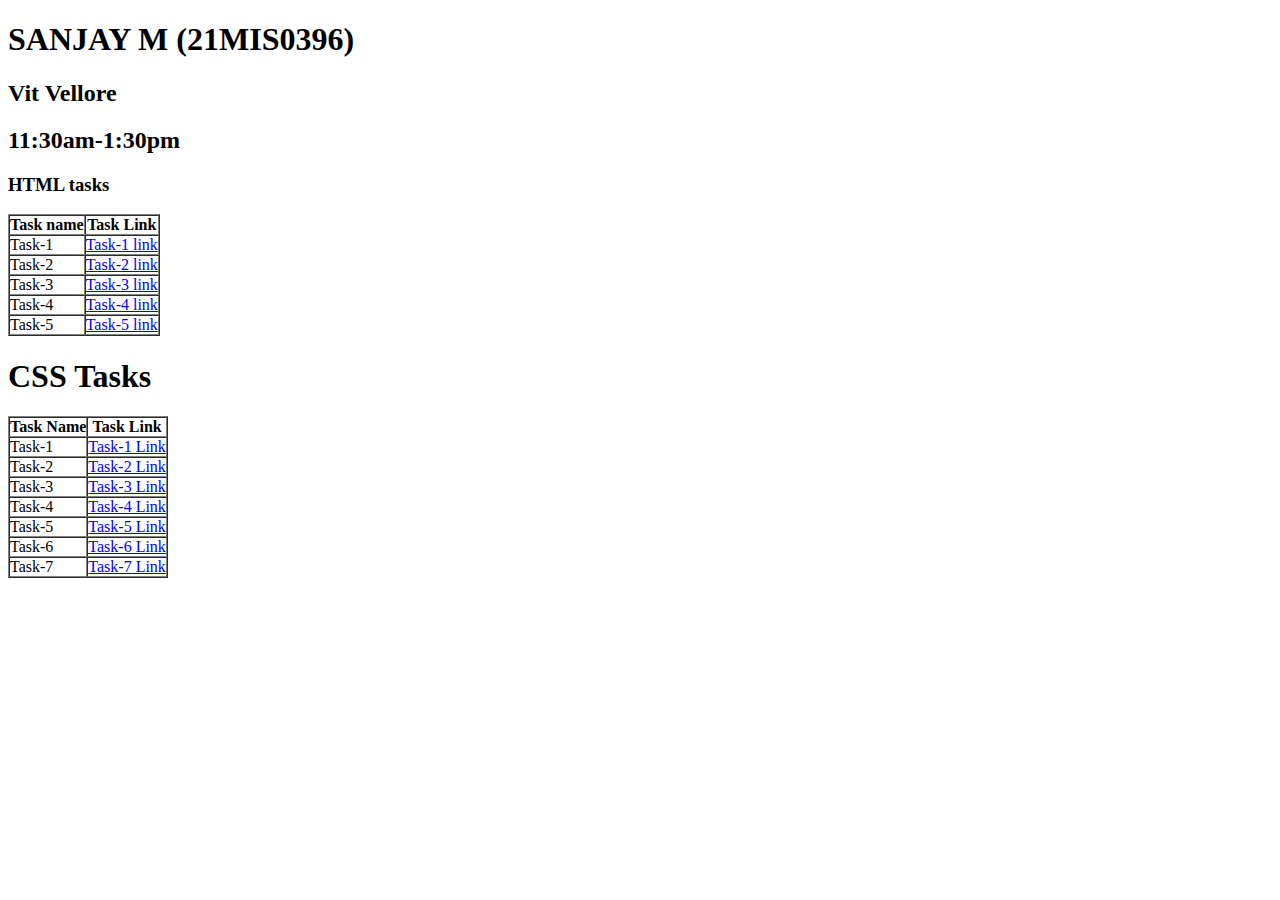
<file: index.html>
<!DOCTYPE html>
<html lang="en">
<head>
    <meta charset="UTF-8">
    <meta name="viewport" content="width=device-width, initial-scale=1.0">
    <title>All Task</title>
</head>
<body>
    <h1>SANJAY M (21MIS0396)</h1>
    <h2>Vit Vellore</h2>
    <h2>11:30am-1:30pm</h2>
    <h3>HTML tasks</h3>
    <table border="1" cellpadding="0" cellspacing="0" >
        <tr>
            <th>Task name</th>
            <th>Task Link</th>
        </tr>
        <tr>
            <td>Task-1</td>
            <td><a href="Task-1html.html">Task-1 link</a></td>
        </tr>
        <tr>
            <td>Task-2</td>
            <td><a href="Task-2html.html">Task-2 link</a></td>
        </tr>
        <tr>
            <td>Task-3</td>
            <td><a href="Task-3html.html">Task-3 link</a></td>
        </tr>
        <tr>
            <td>Task-4</td>
            <td><a href="Task-4html.html">Task-4 link</a></td>
        </tr>
        <tr>
            <td>Task-5</td>
            <td><a href="Task-5html.html">Task-5 link</a></td>
        </tr>
    </table>
    <h1>CSS Tasks</h1>
    <table border="1" cellpadding="0" cellspacing="0">
        <tr>
            <th>Task Name</th>
            <th>Task Link</th>
        </tr>
        <tr>
            <td>Task-1</td>
            <td><a href="Task-1hcss.html">Task-1 Link</a></td>
        </tr>
        <tr>
            <td>Task-2</td>
            <td><a href="Task-2hcss.html">Task-2 Link</a></td>
        </tr>
        <tr>
            <td>Task-3</td>
            <td><a href="Task-3hcss.html">Task-3 Link</a></td>
        </tr>
        <tr>
            <td>Task-4</td>
            <td><a href="Task-4hcss.html">Task-4 Link</a></td>
        </tr>
        <tr>
            <td>Task-5</td>
            <td><a href="Task-5hcss.html">Task-5 Link</a></td>
        </tr>
        <tr>
            <td>Task-6</td>
            <td><a href="Task6hcss.html">Task-6 Link</a></td>
        </tr>
        <tr>
            <td>Task-7</td>
            <td><a href="Task-7hcss.html">Task-7 Link</a></td>
        </tr>
    </table>
</body>
</html>
</file>
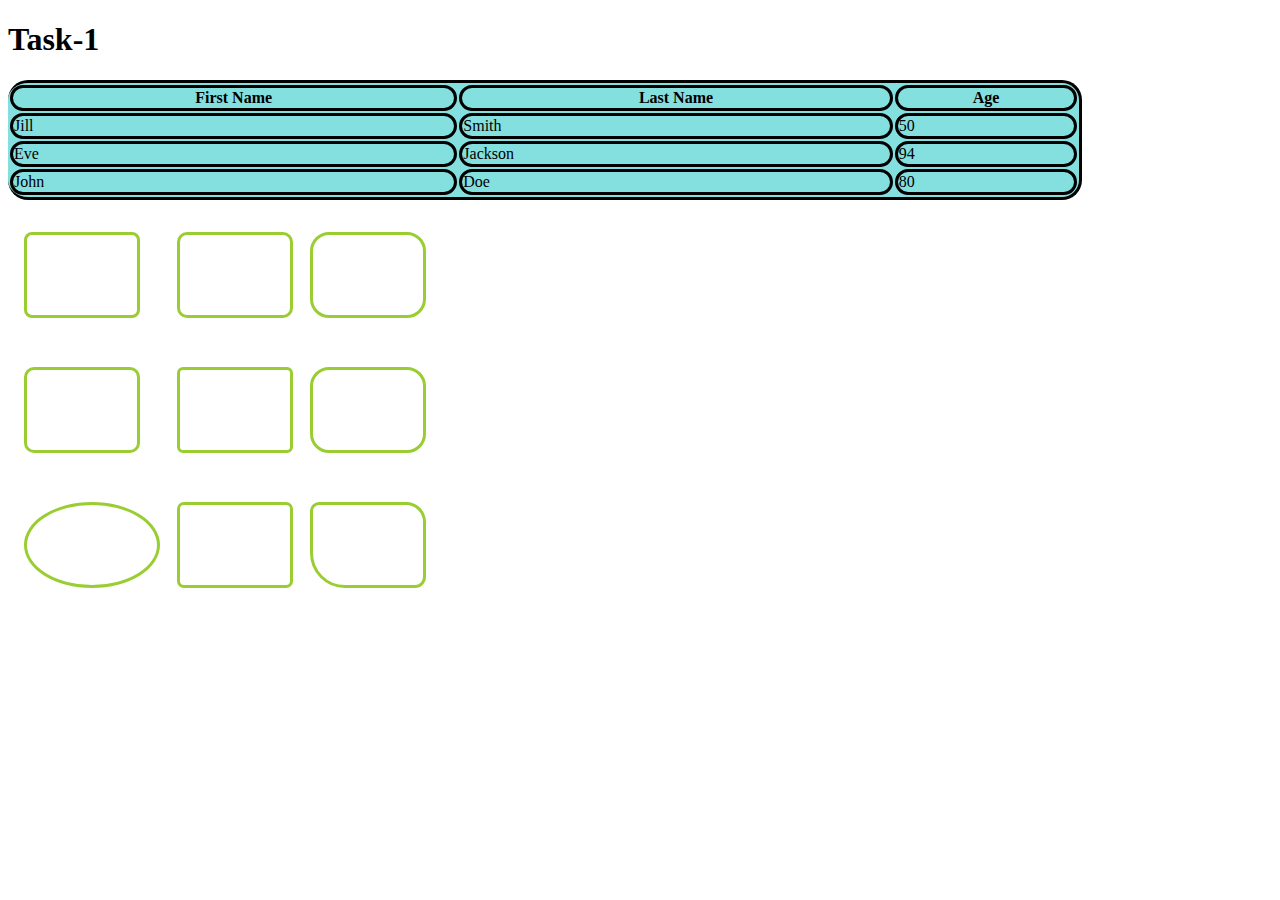
<file: Task-1hcss.html>
<!DOCTYPE html>
<html lang="en">
<head>
    <meta charset="UTF-8">
    <meta name="viewport" content="width=device-width, initial-scale=1.0">
    <title>Task-1 CSS</title>
    <link rel="stylesheet" href="Task1css.css">
</head>
<body>
    <h1>Task-1</h1>
    <table class="table-1">
        <tr>
            <th class="th1">First Name</th>
            <th class="th1">Last Name</th>
            <th class="th1">Age</th>
        </tr>
        <tr>
            <td class="td1">Jill</td>
            <td class="td1">Smith</td>
            <td class="td1">50</td>
        </tr>
        <tr>
            <td class="td1">Eve</td>
            <td class="td1">Jackson</td>
            <td class="td1">94</td>
        </tr>
        <tr>
            <td class="td1">John</td>
            <td class="td1">Doe</td>
            <td class="td1">80</td>
        </tr>
        
    </table>

<table class="table-2">
        <tr>
            <td> <p id="shape-1"></p> </td>
            <td> <p id="shape-2"></p> </td>
            <td> <p id="shape-3"></p> </td>
        </tr>
        <tr>
           <td> <p id="shape-4"></p> </td>
          
           <td> <p id="shape-5"></p> </td>
           
           <td> <p id="shape-6"></p> </td>
           
        </tr>
        <tr>
            <td> <p id="shape-7"></p> </td>
           <td> <p id="shape-8"></p> </td>
           <td> <p id="shape-9"></p> </td>
        </tr>
    </table>
</body>
</html>
</file>
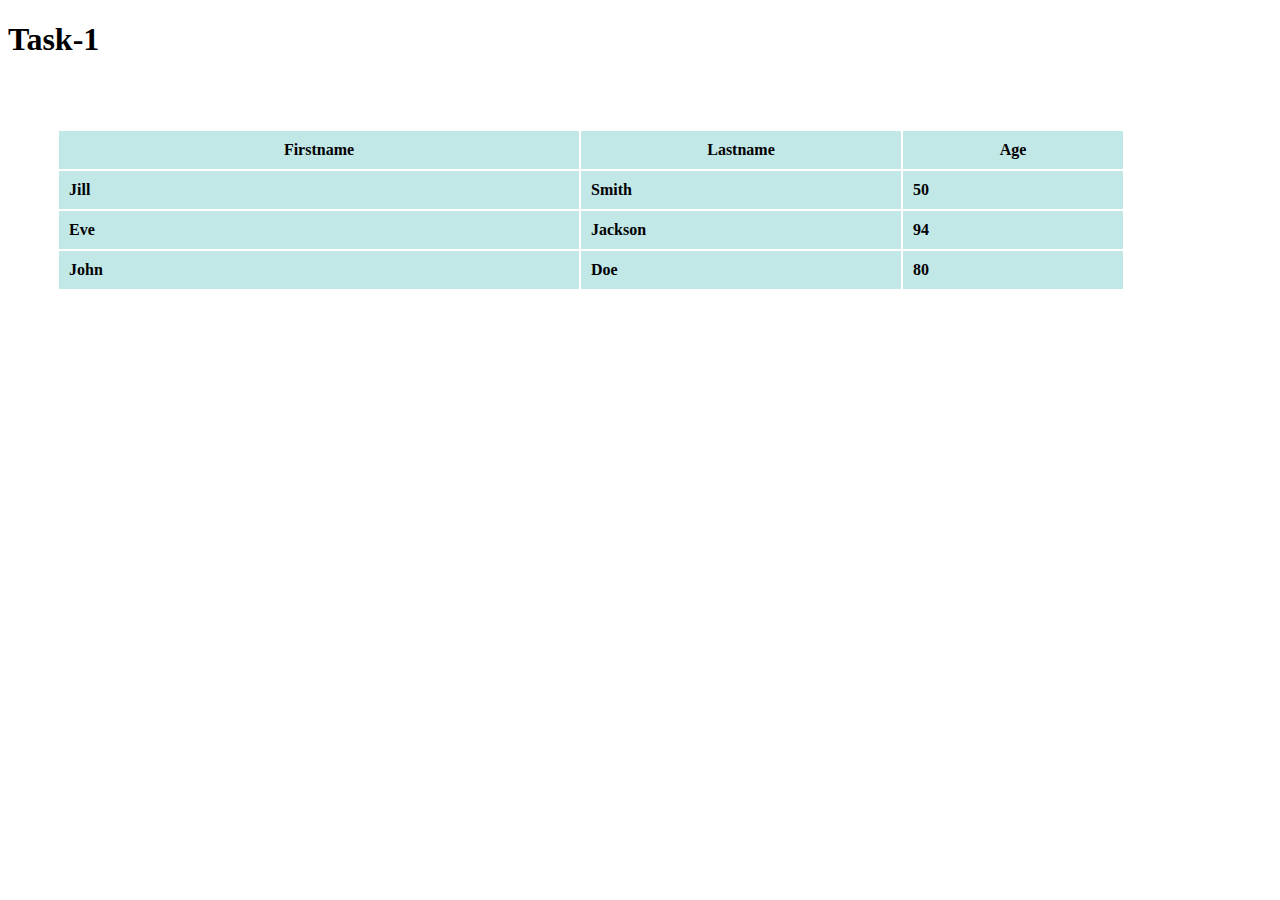
<file: Task-1html.html>
<!DOCTYPE html>
<html lang="en">
<head>
    <meta charset="UTF-8">
    <meta name="viewport" content="width=device-width, initial-scale=1.0">
    <title>Task-1</title>
</head>
<body>
    <h1>Task-1</h1>
    <table border="50" cellpadding="10" cellspacing="0" bordercolor="white" bgcolor="#c1e7e7">
        <tr>
            <th width="500" >Firstname</th>
            <th width="300">Lastname</th>
            <th width="200">Age</th>
        </tr>
        <tr>
            <td ><b>Jill</b></td>
            <td><b>Smith</b></td>
            <td><b>50</b></td>
        </tr>
        <tr>
            <td ><b>Eve</b></td>
            <td><b>Jackson</b></td>
            <td><b>94</b></td>
        </tr>
        <tr>
            <td ><b>John</b></td>
            <td><b>Doe</b></td>
            <td><b>80</b></td>
        </tr>

    </table>
</body>
</html>
</file>
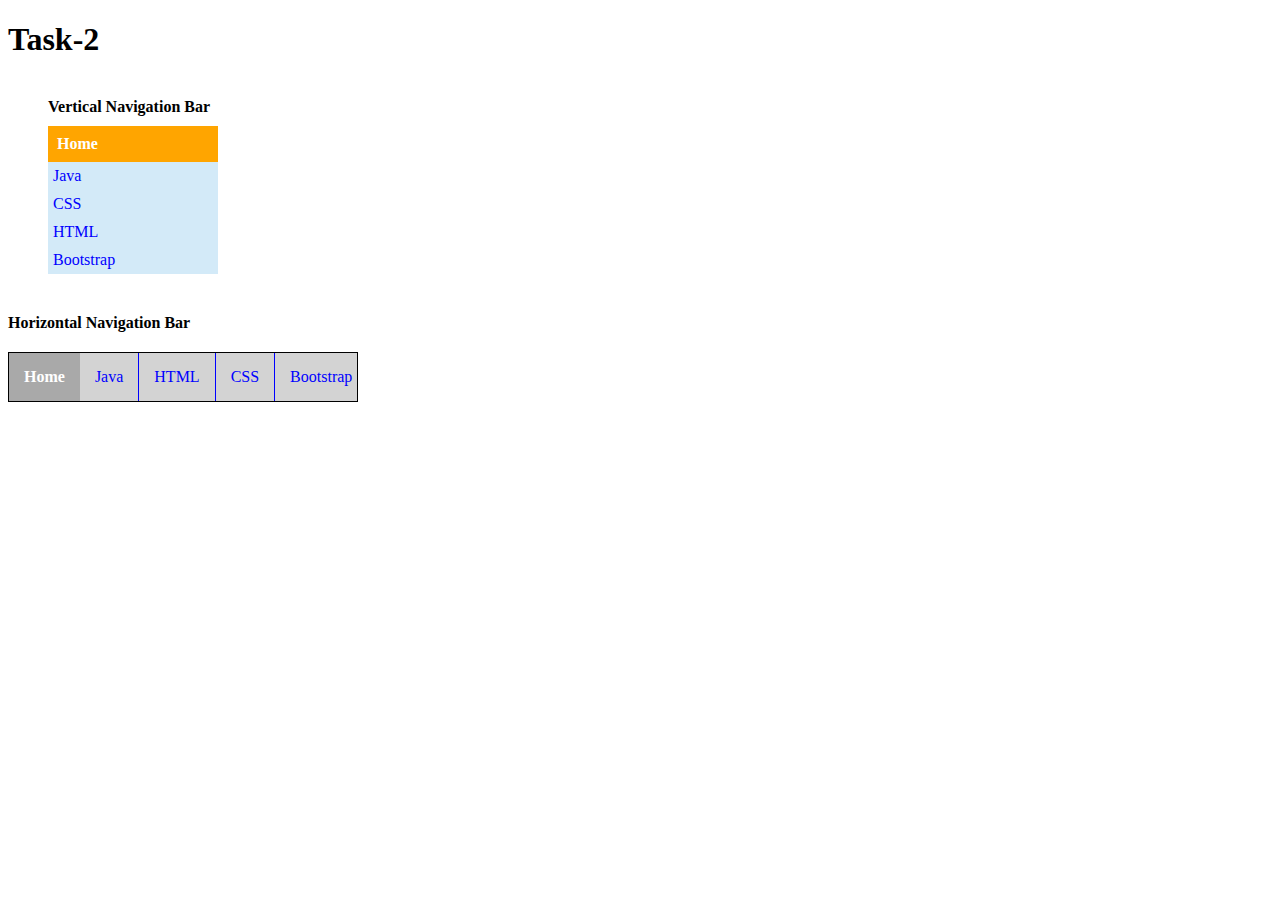
<file: Task-2hcss.html>
<!DOCTYPE html>
<html lang="en">
<head>
    <meta charset="UTF-8">
    <meta name="viewport" content="width=device-width, initial-scale=1.0">
    <title>Task-2 CSS</title>
    <link rel="stylesheet" href="Task2css.css">
</head>
<body>
    <h1>Task-2</h1>
    <div class="div1">
        <div class="div2">Vertical Navigation Bar</div>
        <ul>
            <li class="nav-bar-home">Home</li>
            <li class="nav">Java</li>
            <li class="nav">CSS</li>
            <li class="nav">HTML</li>
            <li class="nav">Bootstrap</li>
        </ul>
    </div>
 <!--Horizontal Navigation-->

 <div class="nav-bar-2">
    <div class="nav-bar-2-header">Horizontal Navigation Bar</div>
    <ul class="nav2">
        <li class="nav-item-home">Home</li>
        <li class="nav-item2">Java</li>
        <li class="nav-item2">HTML</li>
        <li class="nav-item2">CSS</li>
        <li class="nav-item2">Bootstrap</li>
    </ul>
</div>
</body>
</html>
</file>
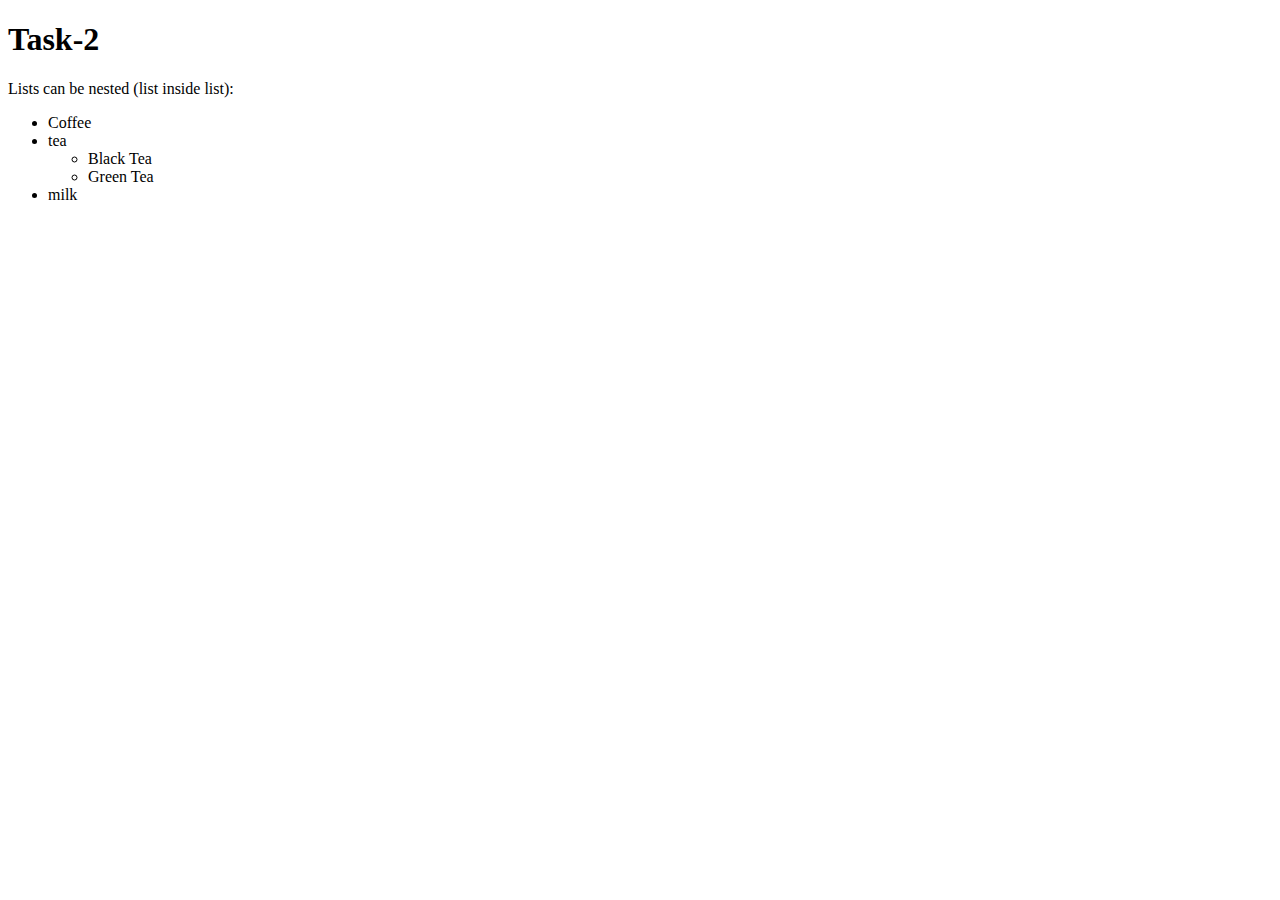
<file: Task-2html.html>
<!DOCTYPE html>
<html lang="en">
<head>
    <meta charset="UTF-8">
    <meta name="viewport" content="width=device-width, initial-scale=1.0">
    <title>Task-2</title>
</head>
<body>
    <h1>Task-2</h1>
    <p>Lists can be nested (list inside list):</p>
    <ul>
        <li>Coffee</li>
        <li>tea</li>
        
            <ul>
                <li>Black Tea</li>
                <li>Green Tea</li>
            </ul>
            
        <li>milk</li>
    </ul>
</body>
</html>
</file>
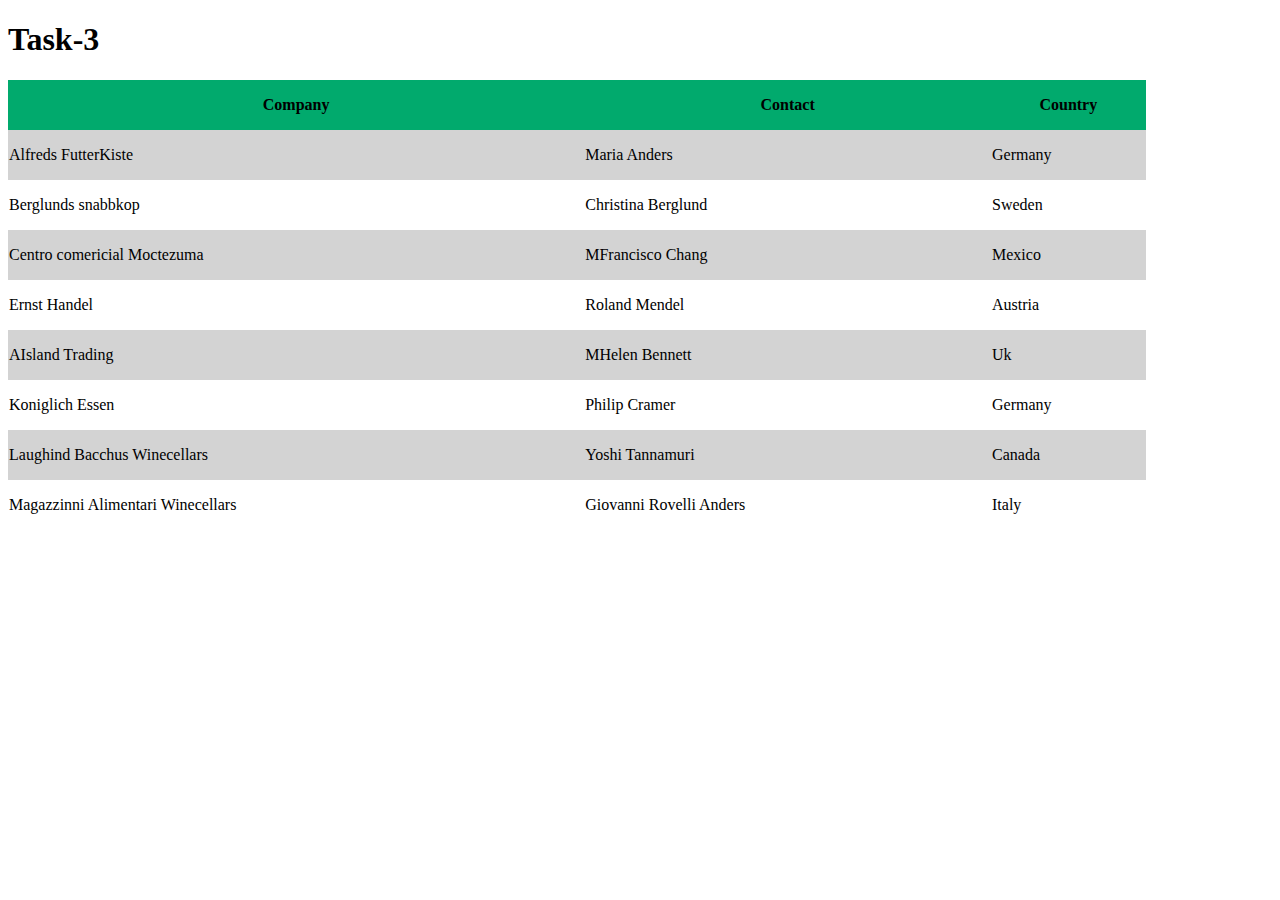
<file: Task-3hcss.html>
<!DOCTYPE html>
<html lang="en">
<head>
    <meta charset="UTF-8">
    <meta name="viewport" content="width=device-width, initial-scale=1.0">
    <title>Task-3</title>
    <link rel="stylesheet" href="Task3css.css">
</head>
<body>
    <h1>Task-3</h1>
<table class="table-3">
    <tr class="tr3">
        <th class="th3">Company</th>
        <th  class="th3">Contact</th>
        <th  class="th3">Country</th>
    </tr>
    <tr class="tr3">
        <td>Alfreds FutterKiste</td>
        <td>Maria Anders</td>
        <td>Germany</td>
    </tr>
    <tr class="tr3">
        <td>Berglunds snabbkop</td>
        <td>Christina Berglund</td>
        <td>Sweden</td>
    </tr>
    <tr class="tr3">
        <td>Centro comericial Moctezuma</td>
        <td>MFrancisco Chang</td>
        <td>Mexico</td>
    </tr>
    <tr class="tr3">
        <td>Ernst Handel</td>
        <td>Roland Mendel</td>
        <td>Austria</td>
    </tr>
    <tr class="tr3">
        <td>AIsland Trading</td>
        <td>MHelen Bennett</td>
        <td>Uk</td>
    </tr>
    <tr class="tr3">
        <td>Koniglich Essen</td>
        <td>Philip Cramer</td>
        <td>Germany</td>
    </tr>
    <tr class="tr3">
        <td>Laughind Bacchus Winecellars</td>
        <td>Yoshi Tannamuri</td>
        <td>Canada</td>
    </tr>
    <tr class="tr3">
        <td>Magazzinni Alimentari Winecellars</td>
        <td>Giovanni Rovelli Anders</td>
        <td>Italy</td>
    </tr>
</table>
</body>
</html>
</file>
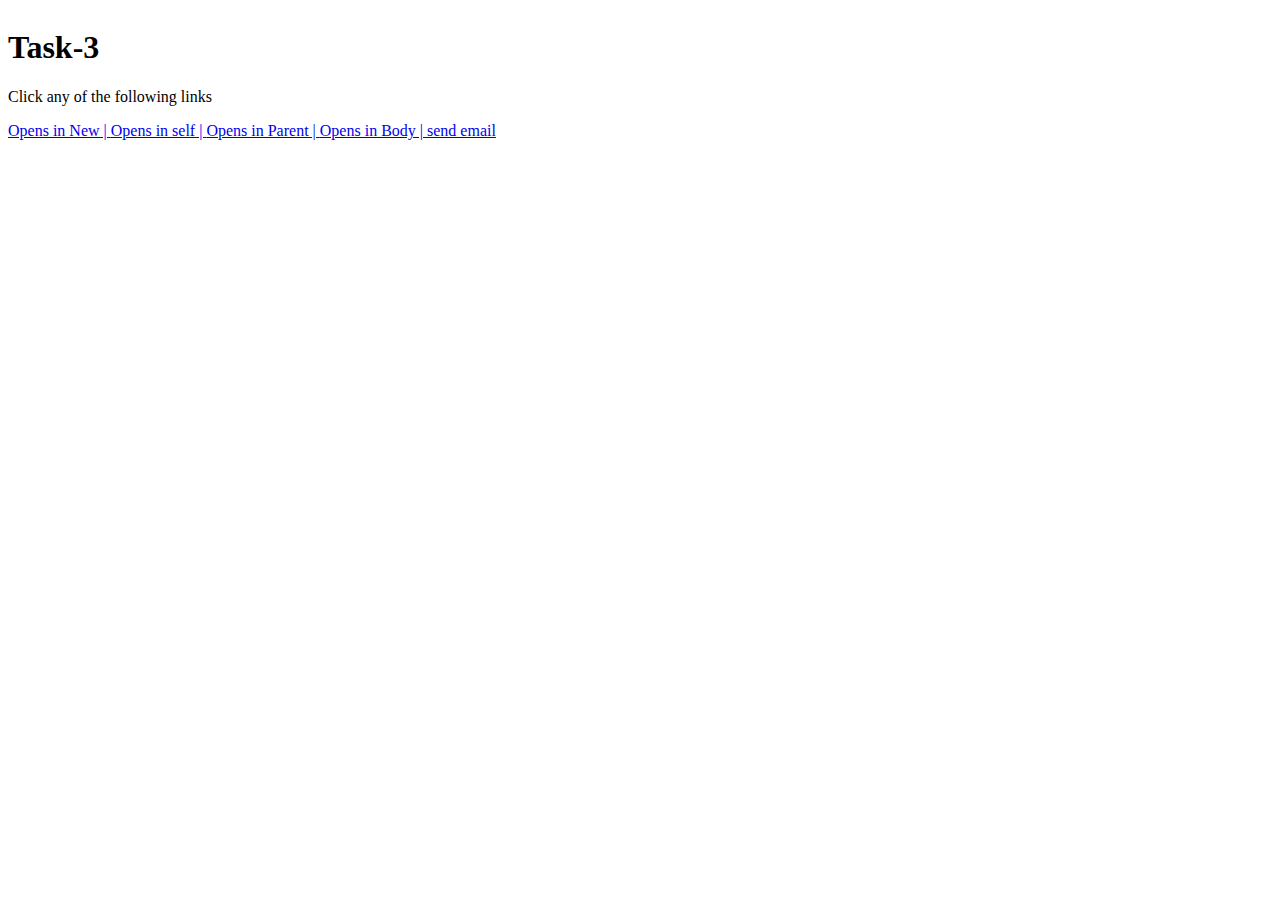
<file: Task-3html.html>
<!DOCTYPE html>
<html lang="en">
<head>
    <meta charset="UTF-8">
    <meta name="viewport" content="width=device-width, initial-scale=1.0">
    <title>Task-3</title>
</head>
<body>  
    <table>

    </table>
    <h1>Task-3</h1>
    <p>Click any of the following links</p>
    <a href="https://ethnus.com/" target="_blank" rel="noopener">Opens in New | </a>
    <a href="https://ethnus.com/" target="_self">Opens in self | </a>
    <a href="https://ethnus.com/" target="_parent">Opens in Parent | </a>
    <a href="https://ethnus.com/" target="_top">Opens in Body | </a>
    <a href="mailto:sanjayrio524@gmail.com">send email</a>
    
</body>
</html>
</file>
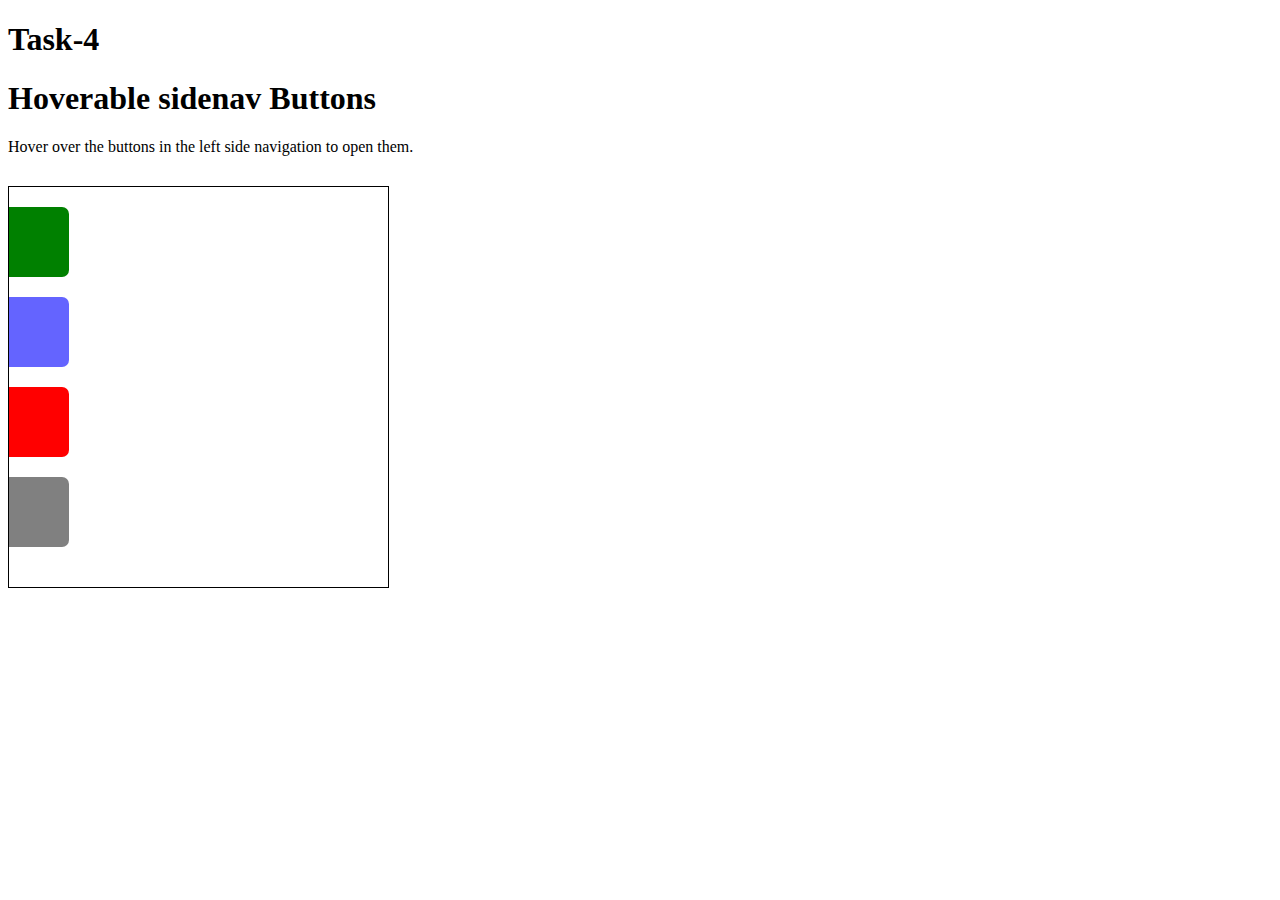
<file: Task-4hcss.html>
<!DOCTYPE html>
<html lang="en">
<head>
    <meta charset="UTF-8">
    <meta name="viewport" content="width=device-width, initial-scale=1.0">
    <title>Task-4 CSS</title>
    <link rel="stylesheet" href="Task4css.css">
</head>
<body>
    <h1>Task-4</h1>
    <h1>Hoverable sidenav Buttons</h1>
    <div class="Header">Hover over the buttons in the left side navigation to open them.</div>
    <div class="main">
        <ul class="t4ul">
            <li class="color1"></li>
            <li class="color2"></li>
            <li class="color3"></li>
            <li class="color4"></li>
         </ul>
</div>

    
</body>
</html>
</file>
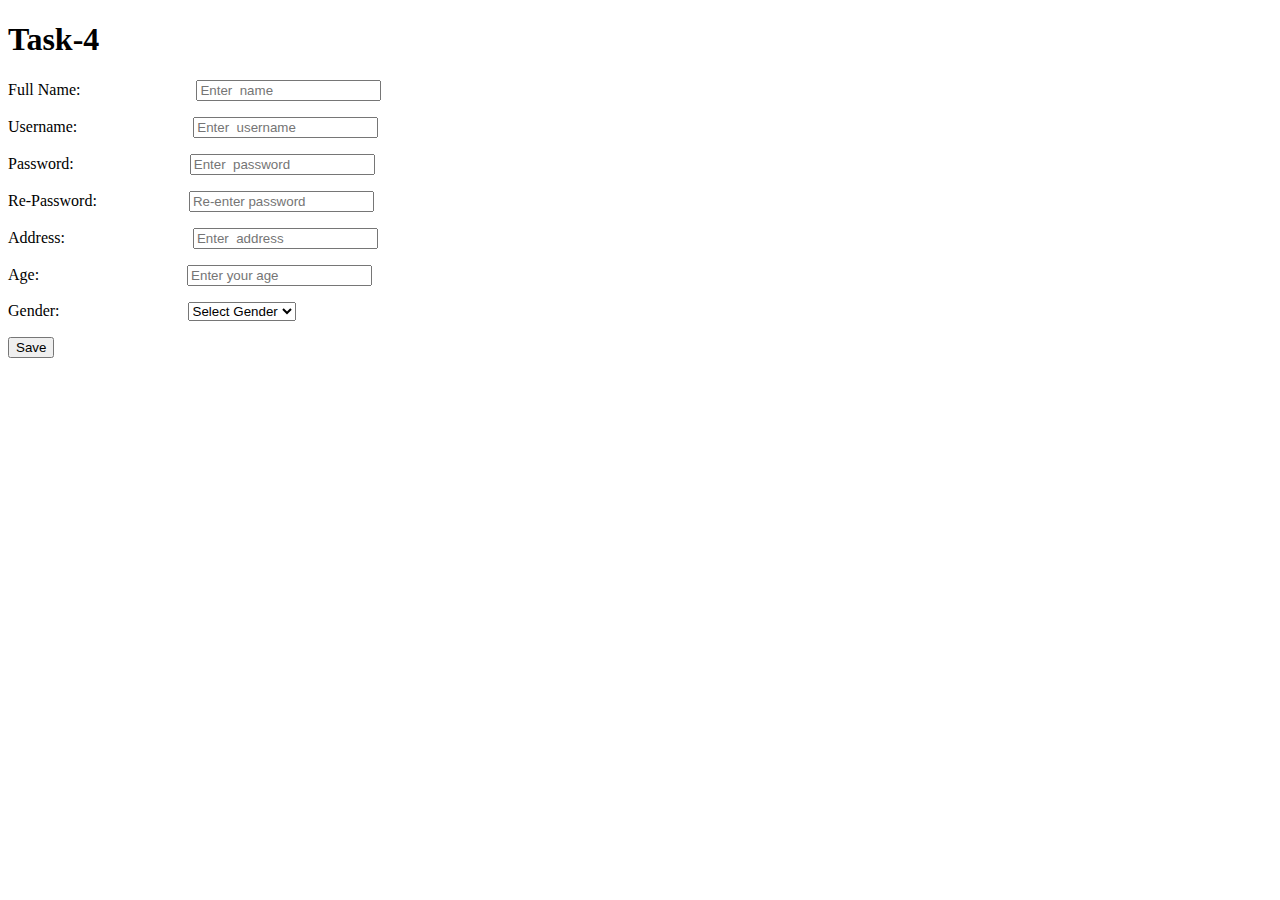
<file: Task-4html.html>
<!DOCTYPE html>
<html lang="en">
<head>
    <meta charset="UTF-8">
    <meta name="viewport" content="width=device-width, initial-scale=1.0">
    <title>Task-4</title>
</head>
<body>
    <h1>Task-4</h1>
   
        <p>Full Name: <span>&nbsp;&nbsp;&nbsp;&nbsp;&nbsp;&nbsp;&nbsp;&nbsp;&nbsp;&nbsp;&nbsp;&nbsp;&nbsp;&nbsp;&nbsp;&nbsp;&nbsp;&nbsp;&nbsp;&nbsp;&nbsp;&nbsp;&nbsp;&nbsp;&nbsp;&nbsp;&nbsp;&nbsp;</span><input type="text" placeholder="Enter  name"></p>
<p>Username: <span>&nbsp;&nbsp;&nbsp;&nbsp;&nbsp;&nbsp;&nbsp;&nbsp;&nbsp;&nbsp;&nbsp;&nbsp;&nbsp;&nbsp;&nbsp;&nbsp;&nbsp;&nbsp;&nbsp;&nbsp;&nbsp;&nbsp;&nbsp;&nbsp;&nbsp;&nbsp;&nbsp;&nbsp;</span><input type="text" placeholder="Enter  username"></p>
<p>Password: <span>&nbsp;&nbsp;&nbsp;&nbsp;&nbsp;&nbsp;&nbsp;&nbsp;&nbsp;&nbsp;&nbsp;&nbsp;&nbsp;&nbsp;&nbsp;&nbsp;&nbsp;&nbsp;&nbsp;&nbsp;&nbsp;&nbsp;&nbsp;&nbsp;&nbsp;&nbsp;&nbsp;&nbsp;</span><input type="password" placeholder="Enter  password"></p>
<p>Re-Password: <span>&nbsp;&nbsp;&nbsp;&nbsp;&nbsp;&nbsp;&nbsp;&nbsp;&nbsp;&nbsp;&nbsp;&nbsp;&nbsp;&nbsp;&nbsp;&nbsp;&nbsp;&nbsp;&nbsp;&nbsp;&nbsp;&nbsp;</span><input type="password" placeholder="Re-enter password"></p>
<p>Address: <span>&nbsp;&nbsp;&nbsp;&nbsp;&nbsp;&nbsp;&nbsp;&nbsp;&nbsp;&nbsp;&nbsp;&nbsp;&nbsp;&nbsp;&nbsp;&nbsp;&nbsp;&nbsp;&nbsp;&nbsp;&nbsp;&nbsp;&nbsp;&nbsp;&nbsp;&nbsp;&nbsp;&nbsp;&nbsp;&nbsp;&nbsp;</span><input type="text" placeholder="Enter  address"></p>
<p>Age: <span>&nbsp;&nbsp;&nbsp;&nbsp;&nbsp;&nbsp;&nbsp;&nbsp;&nbsp;&nbsp;&nbsp;&nbsp;&nbsp;&nbsp;&nbsp;&nbsp;&nbsp;&nbsp;&nbsp;&nbsp;&nbsp;&nbsp;&nbsp;&nbsp;&nbsp;&nbsp;&nbsp;&nbsp;&nbsp;&nbsp;&nbsp;&nbsp;&nbsp;&nbsp;&nbsp;&nbsp;</span><input type="number" placeholder="Enter your age"></p>
<p>Gender: <span>&nbsp;&nbsp;&nbsp;&nbsp;&nbsp;&nbsp;&nbsp;&nbsp;&nbsp;&nbsp;&nbsp;&nbsp;&nbsp;&nbsp;&nbsp;&nbsp;&nbsp;&nbsp;&nbsp;&nbsp;&nbsp;&nbsp;&nbsp;&nbsp;&nbsp;&nbsp;&nbsp;&nbsp;&nbsp;&nbsp;</span>  <select  title="select the country">
    <option value="">Select Gender</option>
    <option value="male">Male</option>
    <option value="female">Female</option>
  </select>
</p>
<button>Save</button>
<span>&nbsp;&nbsp;&nbsp;&nbsp;&nbsp;&nbsp;&nbsp;&nbsp;&nbsp;&nbsp;&nbsp;&nbsp;&nbsp;&nbsp;&nbsp;&nbsp;&nbsp;&nbsp;&nbsp;&nbsp;&nbsp;&nbsp;&nbsp;&nbsp;&nbsp;&nbsp;&nbsp;&nbsp;&nbsp;&nbsp;&nbsp;&nbsp;&nbsp;&nbsp;&nbsp;&nbsp;&nbsp;&nbsp;&nbsp;&nbsp;&nbsp;&nbsp;&nbsp;&nbsp;&nbsp;&nbsp;&nbsp;&nbsp;&nbsp;&nbsp;&nbsp;&nbsp;&nbsp;&nbsp;&nbsp;&nbsp;&nbsp;&nbsp;&nbsp;&nbsp;&nbsp;&nbsp;&nbsp;&nbsp;&nbsp;&nbsp;&nbsp;&nbsp;&nbsp;&nbsp;&nbsp;&nbsp;&nbsp;&nbsp;</span>
 </center>
</body>
</html>
</file>
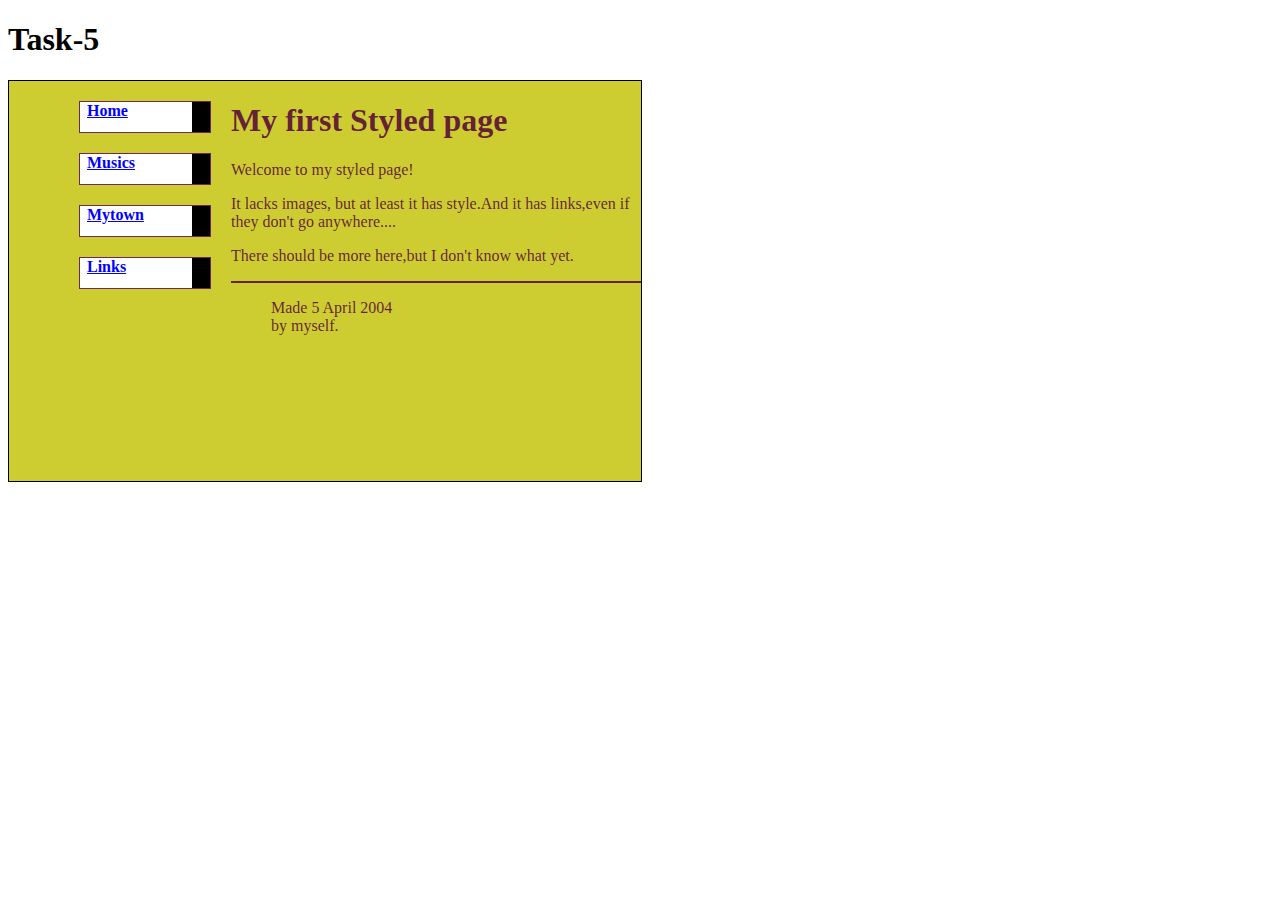
<file: Task-5hcss.html>
<!DOCTYPE html>
<html lang="en">
<head>
    <meta charset="UTF-8">
    <meta name="viewport" content="width=device-width, initial-scale=1.0">
    <title>Task-5</title>
    <link rel="stylesheet" href="Task5css.css">
</head>
<body>
    <h1>Task-5</h1>
<div class="t5">
    <div>
        <ul class="t5ul">
            <li class="t5a"><a href="" >Home</a></li>
            <li class="t5a"><a href="" >Musics</a></li>
            <li class="t5a"><a href="" >Mytown</a></li>
            <li class="t5a"><a href="" >Links</a></li>

        </ul>
    </div>
    <div class="t52">
        <h1 class="t5h1" >My first Styled page</h1>
        <p>Welcome to my styled page!</p>
        <p>It lacks images, but at least it has style.And it has links,even if they don't go anywhere....</p>
        <p>There should be more here,but I don't know what yet.</p>
        <hr class="t5hr">
        <ul class="t5ull">
            <li>Made 5 April 2004</li>
            <li>by myself.</li>
        </ul>
    </div>  
</div>
</body>
</html>
</file>
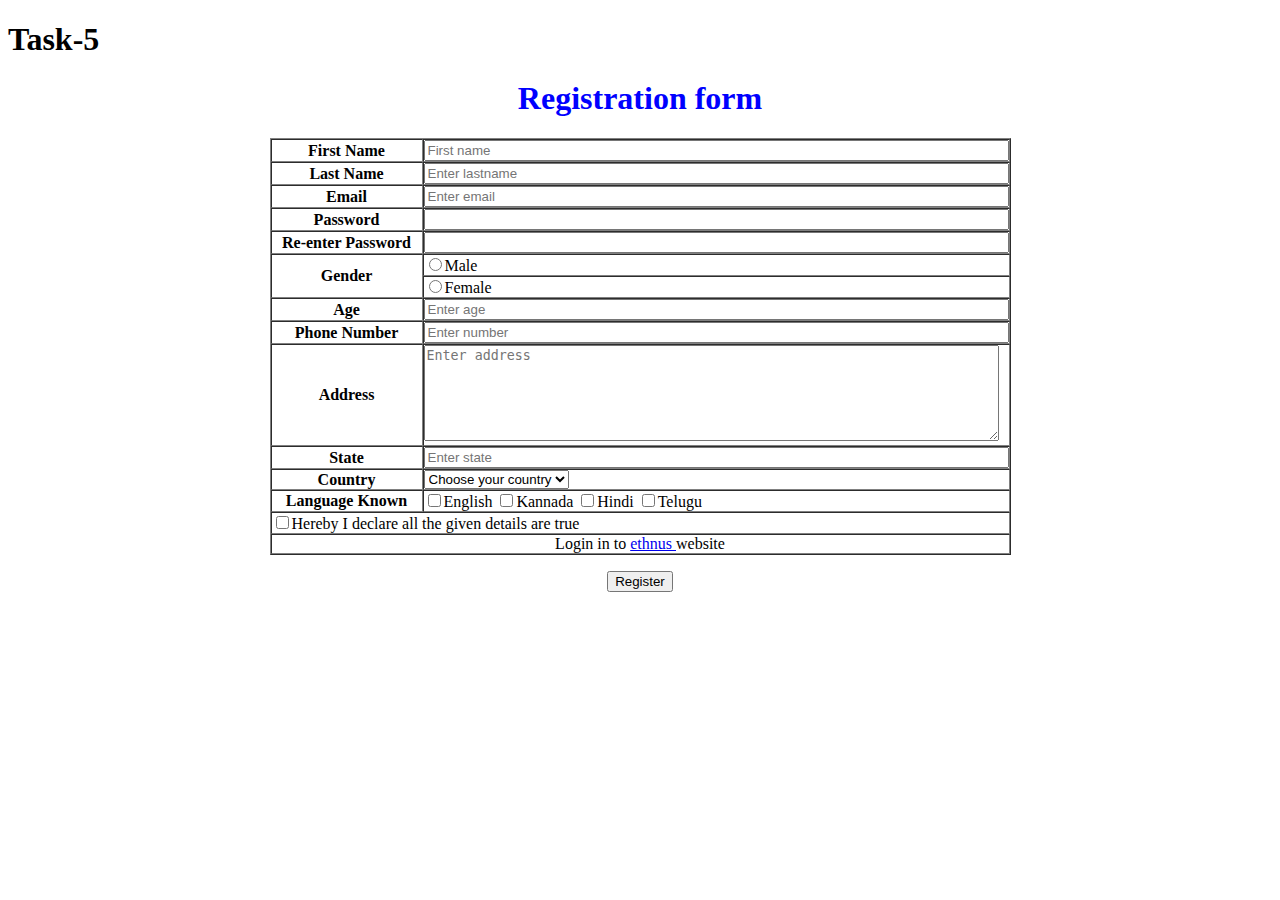
<file: Task-5html.html>
<!DOCTYPE html>
<html lang="en">
<head>
    <meta charset="UTF-8">
    <meta name="viewport" content="width=device-width, initial-scale=1.0">
    <title>Task-5</title>
</head>
<body>
    <h1>Task-5</h1>
<h1><font color="blue"><center>Registration form</center></font></h1>
<center>
<table border="1" cellspacing="0" cellpadding="0">
  
    <tr>
        <td width="150" align="center"><b>First Name</b></td>
        <td width="500"><input type="text" size="70" placeholder="First name"></td>
    </tr>
    <tr>
        <td width="150" align="center"><b>Last Name</b></td>
        <td width="500"><input type="text" size="70" placeholder="Enter lastname"></td>
    </tr>
    <tr>
        <td width="150" align="center"><b>Email</b></td>
        <td width="500"><input type="email" size="70" placeholder="Enter email"></td>
    </tr>
    <tr>
        <td width="150" align="center"><b>Password</b></td>
        <td width="500"><input type="password" size="70" title="password"></td>
    </tr>
    <tr>
        <td width="150" align="center"><b>Re-enter Password</b></td>
        <td width="500"><input type="password" size="70" title="Re-enter password"></td>
    </tr>
    <tr>
        <td width="150" align="center" height="40" rowspan="2" ><b>Gender</b></td>
        <td><input type="radio" placeholder="none">Male</td>
    </tr>
    <tr>
        <td height="20"><input type="radio" placeholder="none">Female</td>
    </tr>
    <tr>
        <td width="150" align="center"><b>Age</b></td>
        <td width="500"><input type="text" size="70" placeholder="Enter age"></td>
    </tr>
    <tr>
        <td width="150" align="center"><b>Phone Number</b></td>
        <td width="500"><input type="tel" size="70" placeholder="Enter number"></td>
    </tr>
    <tr>
        <td width="150" height="50" align="center"><b>Address</b></td>
        <td height="40"><textarea placeholder="Enter address" rows="6" cols="69" height="40"></textarea></td>
    </tr>
    <tr>
        <td width="150" align="center"><b>State</b></td>
        <td width="500"><input type="tel" size="70" placeholder="Enter state"></td>
    </tr>
    <tr>
        <td width="150" align="center"><b>Country</b></td>
        <td><select name="" id="" title="select country">
            <option value="">Choose your country</option>
            <option value="">India</option>
            <option value="">United States</option>
            <option value="">England</option>
        </select></td>
    </tr>
    <tr>
        <td width="150" align="center"><b>Language Known</b></td>
        <td width="500">
            <input type="checkbox" size="70" placeholder="nothing">English
            <input type="checkbox" size="70" placeholder="nothing">Kannada
            <input type="checkbox" size="70" placeholder="nothing">Hindi
            <input type="checkbox" size="70" placeholder="nothing">Telugu

        </td>
        
    </tr>
    <tr>
        <td colspan="2"><input type="checkbox" placeholder="none">Hereby I declare all the given details are true</td>
    </tr>
    <tr>
        <td colspan="2"><center>Login in to <a href="https://ethnus.com/ " target="_blank" rel="noopener">ethnus </a>website</center></td>
    </tr>
   </center>
</table>
<p><button><center>Register</center></button></p>
</body>
</html>
</file>
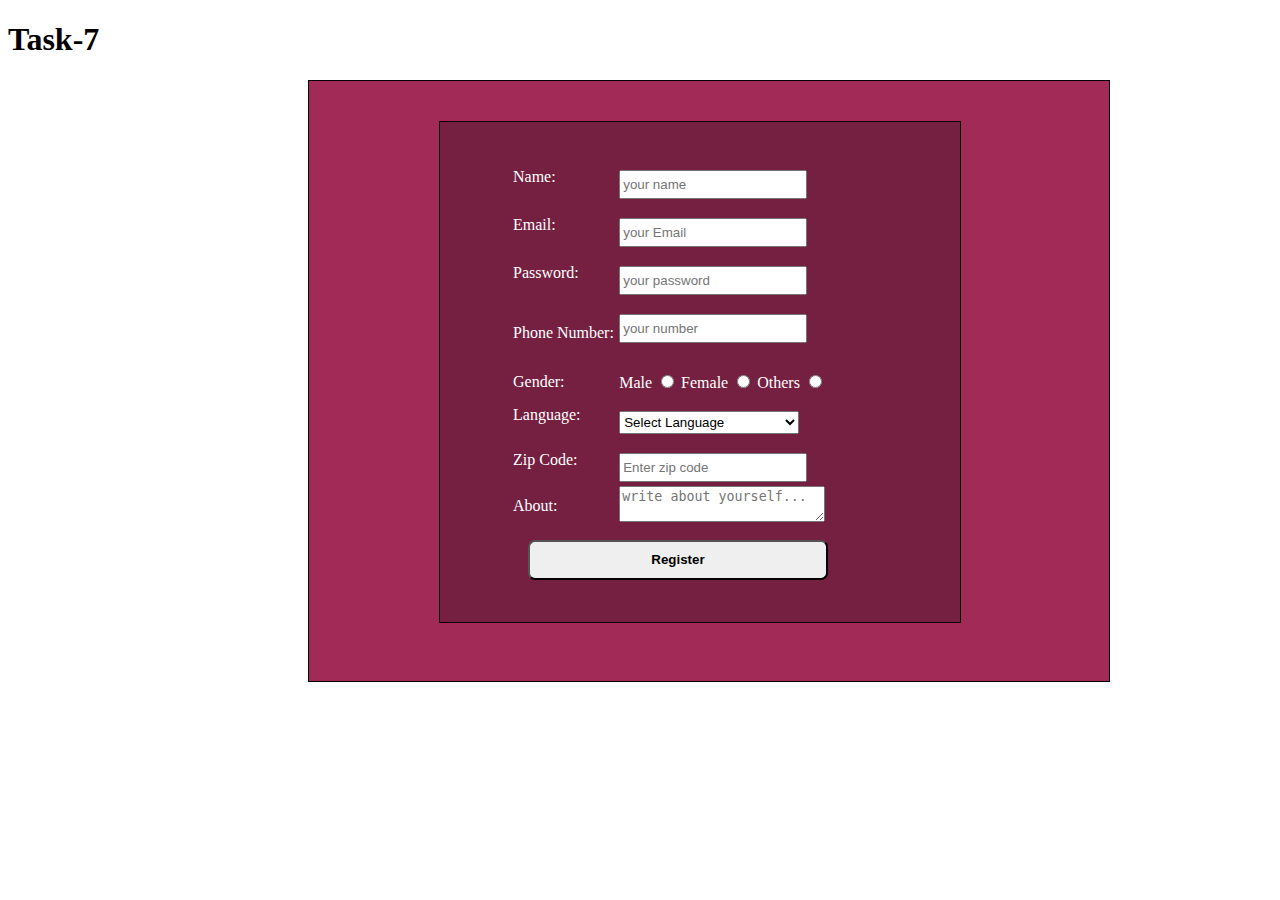
<file: Task-7hcss.html>
<!DOCTYPE html>
<html lang="en">
<head>
    <meta charset="UTF-8">
    <meta name="viewport" content="width=device-width, initial-scale=1.0">
    <title>Task-7</title>
    <link rel="stylesheet" href="Task-7css.css">
</head>
<body>
    <h1>Task-7</h1>
<div class="t7div1">
    <div class="t7div2">
        <div class="t7div3">
            <table class="tablet7">
                <tr class="tdt7">
                    <td class="tdt7">Name:</td>
                    <td> <input type="text" placeholder="your name" class="i1"></td>
                </tr>
                
                <tr>
                    <td class="tdt7">Email:</td>
                    <td> <input type="email" placeholder="your Email" class="i1"></td>
                </tr>
                <tr>
                    <td class="tdt7">Password:</td>
                    <td> <input type="password" placeholder="your password" class="i1"></td>
                </tr>
                <tr>
                    <td  >Phone Number:</td>
                    <td> <input type="TEL" placeholder="your number " class="i1" id="i7"></td>
                </tr>
                <tr >
                    <td > Gender:</td>
                    <td class="eee">
                        <label for="">Male</label> 
                        <input type="radio" class="r1" placeholder="nothing ">
                        <label for="">Female</label> 
                        <input type="radio" class="r1" placeholder="nothing">
                        <label for="">Others</label> 
                        <input type="radio" class="r1" placeholder="nothing">
                    </td>  
                </tr>
                <tr>
                    <td>Language:</td>
                    <td>
                        <select name="dropdown" id="" class="i1" title="Select the language">
                            <option value="">Select Language</option>
                            <option value="">Tamil</option>
                            <option value="">English</option>
                            <option value="">Hindi</option>
                            <option value="">Telugu</option>
                        </select>
                    </td>
                </tr>
                <tr>
                    <td><label for="">Zip Code:</label></td>
                    <td><input type="number" placeholder="Enter zip code" class="i1"></td>
                </tr>
                    
                <tr>
                    <td><label for="">About:</label></td>
                    <td><textarea rows="2" cols="23" placeholder="write about yourself..."></textarea></td>
                </tr>
                <tr>
                    <td colspan="2"><button class="b7">Register</button></td>
                </tr>
                    
            </table>
        </div>
        
    </div>
</div>
</body>
</html>
</file>
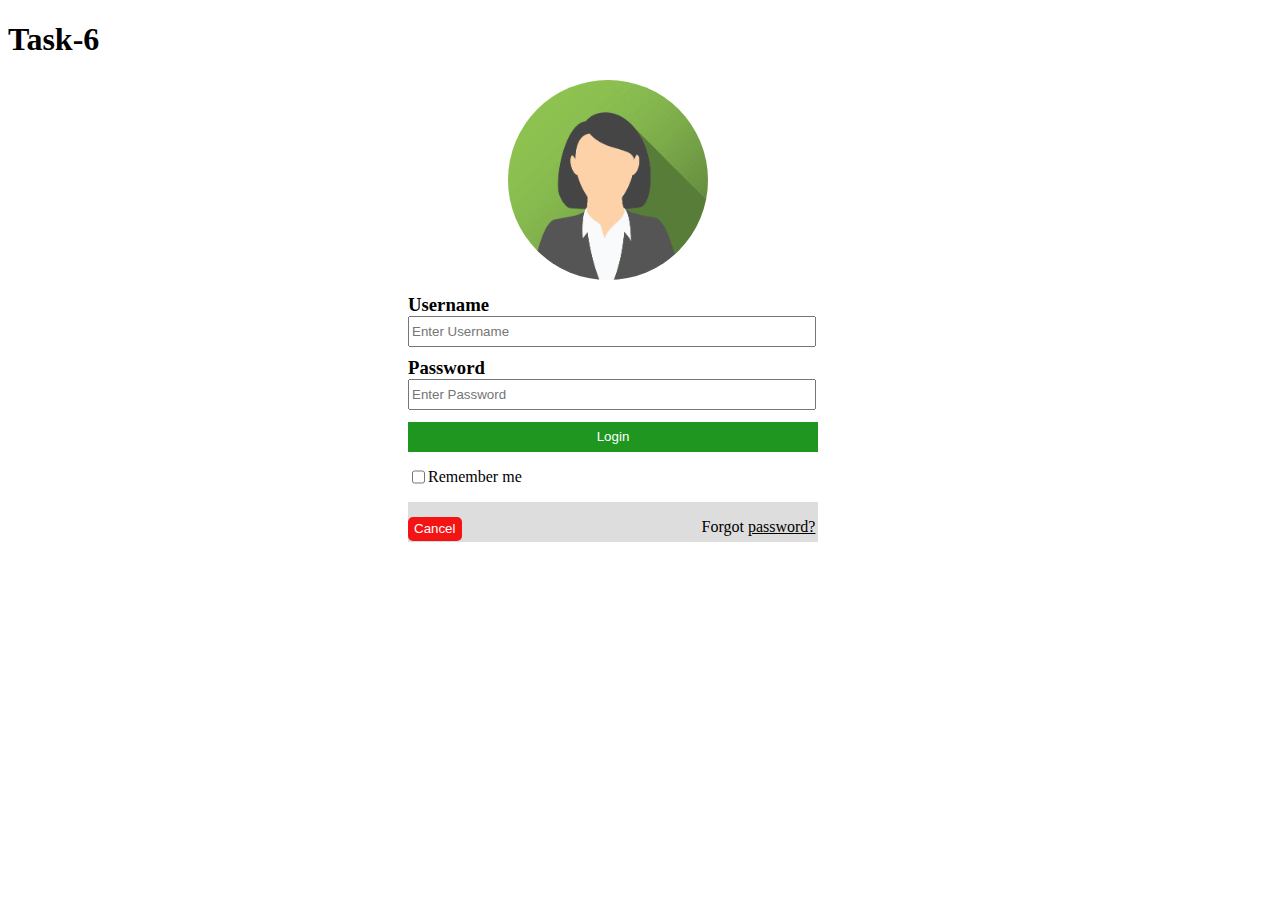
<file: Task6hcss.html>
<!DOCTYPE html>
<html lang="en">
<head>
    <meta charset="UTF-8">
    <meta name="viewport" content="width=device-width, initial-scale=1.0">
    <title>Task-6</title>
    <link rel="stylesheet" href="Task6css.css">
</head>
<body>
    <h1>Task-6</h1>
<div>
    <img src="img1.png" alt="logo" class="img1">
</div>
<div class="t6div2">
    
    <h3>Username</h3>
    <input  class="ip1" type="text" placeholder="Enter Username" >
    
    <h3>Password</h3>
    <input  class="ip1" type="password" placeholder="Enter Password" >
    <br>
    <button class="button1">Login</button>
    <br>
 </div>
 <div class="t6div3">
    <input type="checkbox" placeholder="checkbox" >
    <p>Remember me</p>
 </div>
 <div class="t6div4">
    <button class="button2">Cancel</button>
    <p>Forgot <u>password?</u></p>
 </div>
</body>
</html>
</file>
<file: Task1css.css>
.table-1,.th1,.td1{
    border: solid;
    border-radius:20px;
 }
 .table-1{
     width:85%;
     background-color:rgb(132, 223, 223);
     border-left:0px;
 }
 .table-1,.th1,.td1{
     border-radius:20px;
 }
 #shape-1 {
     width:110px;
     height:80px;
     border-radius:8px;
     border:solid;
     border-color:yellowgreen;
     
   }
   #shape-2 {
     width:110px;
     height:80px;
     border-radius:10px;
     border:solid;
     border-color:yellowgreen;
     
   }
 
   #shape-3 {
       border:solid yellowgreen;
       width:110px;
       height:80px;
       border-radius:19px;     
   }
   #shape-4{
     border:solid yellowgreen;
     width:110px;
     height:80px;
     border-radius:10px;
   }
   #shape-5{
     border:solid yellowgreen;
     width:110px;
     height:80px;
     border-radius:6px;
   }
   #shape-6{
       border:solid yellowgreen;
       width:110px;
       height:80px;
       border-radius:19px;
   }
   #shape-7{
     border:solid yellowgreen;
     width:130px;
     height:80px;
     border-radius: 50%;
   }
   #shape-8{
     border:solid yellowgreen;
     width:110px;
     height:80px;
     border-radius:7px;
   }
   #shape-9{
     border:solid yellowgreen;
     width:110px;
     height:80px;
     border-bottom-left-radius:35px;
     border-top-left-radius:9px;
     border-top-right-radius:20px;
     border-bottom-right-radius:11px;
   }
   .table-2{
     border-spacing:15px;
    }
</file>
<file: Task2css.css>
ul{
    list-style-type:none;
    
    margin:0;
    padding:0;
  }
  .div1{
    width:170px;
    margin:40px;
  }
  .div2{
    font-weight:bold;
    padding-bottom:10px;
    display:block;
    
  }
  .nav-bar-home{
    background-color:orange;
    font-weight:bold;
    color:white;
    text-align:left;
    padding:9px;
   
  
  }
  .nav{
    color:Blue;
    background-color:#d3eaf8;
    text-align:left;
    padding:5px;
    
  }
  /*Horizontal Navigation*/
  
  .nav-bar-2{
   width:350px;
    
  }
  .nav-2-1{
    padding:5px;
  
    display:flex;
  }
  .nav-bar-2-header{
    padding-bottom:20px;
    font-weight:bold; 
  }
  
  .nav2{
    border:1px solid;
    display:flex;
    justify-content: left;
    background-color:#d3d3d3;
  }
  .nav-item2{
    padding:15px ;
    color:blue;
    border-right:1px solid;
  }
  .nav-item2:last-child{
    border-right:none;
  
  }
  .nav-item-home{
    padding:15px;
    color:white;
    font-weight:bold;
    background-color:#a9a9a9;
  }
</file>
<file: Task3css.css>
.table-3{
    width:90%;
    border-collapse: collapse;
  }
  .tr3{
    padding:010px;
    height:50px;
  }
  .th3{
    background-color:rgb(1, 170, 109)}
  
  .tr3:nth-child(even){
    background-color:lightgray;
  }
</file>
<file: Task4css.css>
.Header{
  padding-bottom:30px;
}
.main{
  border:1px solid;
  width:30%;
  height:400px;
}
.t4ul{
  border-bottom:none;
  margin-left:-40px; 
  list-style-type:none;
 
  }
.color1{
  background-color:Green;
  width:60px;
  padding-top:20px;
  border-top-right-radius: 7px;
  border-bottom-right-radius: 7px;
  height:50px;
  margin-top:20px;
}
.color1:hover{
  width:80px;
  
}





.color2{
  background-color:rgb(100, 100, 255);
  width:60px;
  padding-top:20px;
  border-top-right-radius: 7px;
  border-bottom-right-radius: 7px;
  height:50px;
  margin-top:20px;
}
.color2:hover{
  width:80px;
}
.color3{
  background-color:red;
  width:60px;
  padding-top:20px;
  border-top-right-radius: 7px;
  border-bottom-right-radius: 7px;
  height:50px;
  margin-top:20px;
}
.color3:hover{
  width:80px;
}
.color4{
  background-color:gray;
  width:60px;
  padding-top:20px;
  border-top-right-radius: 7px;
  border-bottom-right-radius: 7px;
  height:50px;
  margin-top:20px;
}
.color4:hover{
  width:80px;
}
</file>
<file: Task5css.css>
.t5{
    border:1px solid;
    width:50%;
    height:400px;
    background-color:rgb(205, 205, 50);
    display:flex;
  }
  
  .t5a{
    border:1px solid;
    width:130px;
    height:30px;
    margin-left:30px;
    margin-top:20px;  
    text-align:left;
    background-color:white;
    list-style-type:none;
    
  }
  .t5 a{
    color:Blue;
    font-weight:bold;
  }
  a{
    padding:7px;
  }
  .t5a::after {
    content: "";
    position: absolute;
    top: 20;
    left: 192px;
    width: 18px;
    height: 30px; /* Adjust this value to control the split */
    background-color: black; /* Blue color */
  }
  .t52{
    margin-left:20px
  }
  .t5p{
    padding-bottom:0px;
    
  }
  .t5h1,p,ul {
    color:rgba(85, 2, 57, 0.849);
  
  }
   .t5hr{
    background-color:rgba(85, 2, 57, 0.849);
    height:2px;
    border:none;
  }
.t5ull{
    list-style-type:none;
  }
</file>
<file: Task-7css.css>
.t7div1{
    border:1px solid;
    width: 800px;
    height:600px;
    margin-left:300px;
    background-color:rgb(162, 42, 87);
  }
  .t7div2{
    border:1px solid;
    width: 520px;
    height:500px;
    margin-top: 40px;
    margin-left:130px;
    background-color: rgb(117, 32, 65);
  
  }
  .row-5 td{
    display:flex;
  }
  .i1{
    height:23px;
    width: 180px;
    margin-top:15px;
    
  }
  #i7{
    margin-bottom:25px;
  }
  
  .tablet7{
    margin-left:70px;
    margin-top:30px;
    color:white;
  }
  .b7{
    margin-left:15px;
    margin-top:10px;
    width:300px;
    height:40px; 
    border-radius:7px;
    font-weight:bold;
  }
</file>
<file: Task6css.css>
.img1{
    margin-left:500px;
    height:200px;
    width:200px;
    border-radius:400px;
  }
  .t6div2{
    margin-left:400px;
  }
  h3{
    margin-bottom:0px;
    margin-top:10px;
  }
  .ip1{
    width:400px;
    height:25px;
    
  }
  .button1{
    margin-top:12px;
    height:30px;
    width:410px;
    background-color:rgb(31, 150, 31);
    color:white;
    border:none;
  }
  .t6div3 {
    display:flex;
    margin-left:400px;
  }
  .t6div3 p{
    color:black;
  }
  .t6div4{
    border:1px solid;
    width:410px;
    height:40px;
    background-color:rgb(221, 221, 221);
    margin-left:400px;
    display:flex;
    border:none;
  }
  .button2{
    height:24px;
    margin-top:15px;
    background-color:rgb(245, 20, 20);
    color:white;
    border-radius:5px;
    border:none;
    margin-right:240px;
   
  }
</file>
